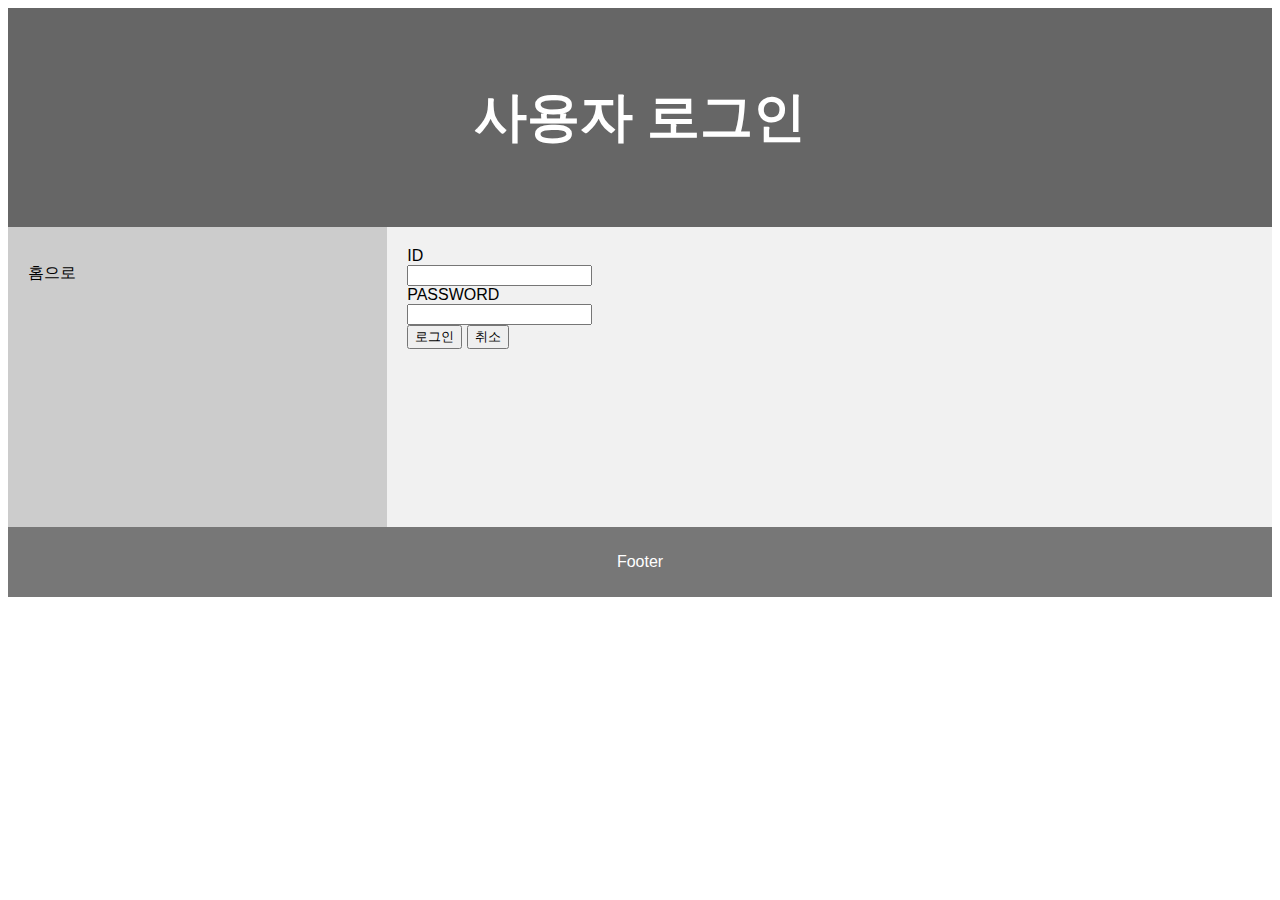
<file: demo/src/main/resources/static/user/signin.html>
<!DOCTYPE html>
<html>
<head>
<meta charset="UTF-8">
<title>Insert title here</title>
<script src="https://ajax.googleapis.com/ajax/libs/jquery/3.4.1/jquery.min.js"></script>
<style>
* {
  box-sizing: border-box;
}

body {
  font-family: Arial, Helvetica, sans-serif;
}

/* Style the header */
header {
  background-color: #666;
  padding: 30px;
  text-align: center;
  font-size: 35px;
  color: white;
}

/* Create two columns/boxes that floats next to each other */
nav {
  float: left;
  width: 30%;
  height: 300px; /* only for demonstration, should be removed */
  background: #ccc;
  padding: 20px;
}

/* Style the list inside the menu */
nav ul {
  list-style-type: none;
  padding: 0;
}

article {
  float: left;
  padding: 20px;
  width: 70%;
  background-color: #f1f1f1;
  height: 300px; /* only for demonstration, should be removed */
}

/* Clear floats after the columns */
section:after {
  content: "";
  display: table;
  clear: both;
}

/* Style the footer */
footer {
  background-color: #777;
  padding: 10px;
  text-align: center;
  color: white;
}

/* Responsive layout - makes the two columns/boxes stack on top of each other instead of next to each other, on small screens */
@media (max-width: 600px) {
  nav, article {
    width: 100%;
    height: auto;
  }
}
</style>
</head>
<body>

<header>
  <h2>사용자 로그인</h2>
</header>

<section>
  <nav>
    <ul>
		<li><a id="home_a">홈으로</a></li>
    </ul>
  </nav>
  
  <article>
   <form action="#">
   	<label>ID </label> <br>
   	<input id="userid" type="text"> <br>
   	<label>PASSWORD</label><br>
   	<input id="passwd" type="text"><br>
   	<input id="login_button" type="button" value="로그인">
   	<input id="cancel_button" type="button" value="취소">
   	
   </form>
  </article>
</section>

<footer>
  <p>Footer</p>
</footer>
<script>
$('#home_a')
	.css('cursor','pointer')
	.click(e => {
	e.preventDefault()
	location.href = "../index.html"
})
$('#login_button').click(e=>{
	e.preventDefault()
	$.ajax({
	url : '/user/login',
	type : 'post',
	data : JSON.stringify({
		userid : $('#userid').val(),
		passwd : $('#passwd').val()
	}),
	dataType : 'json',
	contentType : 'application/json',
	success : d => {
		if(d.messenger === 'SUCCESS'){
			sessionStorage.setItem('userid',d.user.userid)
			location.href = 'mypage.html'
		}else{
			location.href = 'signin.html'
		}
	},
	error : (r, x, e) => {
		alert(r.status)
	}
})
})

</script>
</body>
</html>
</file>
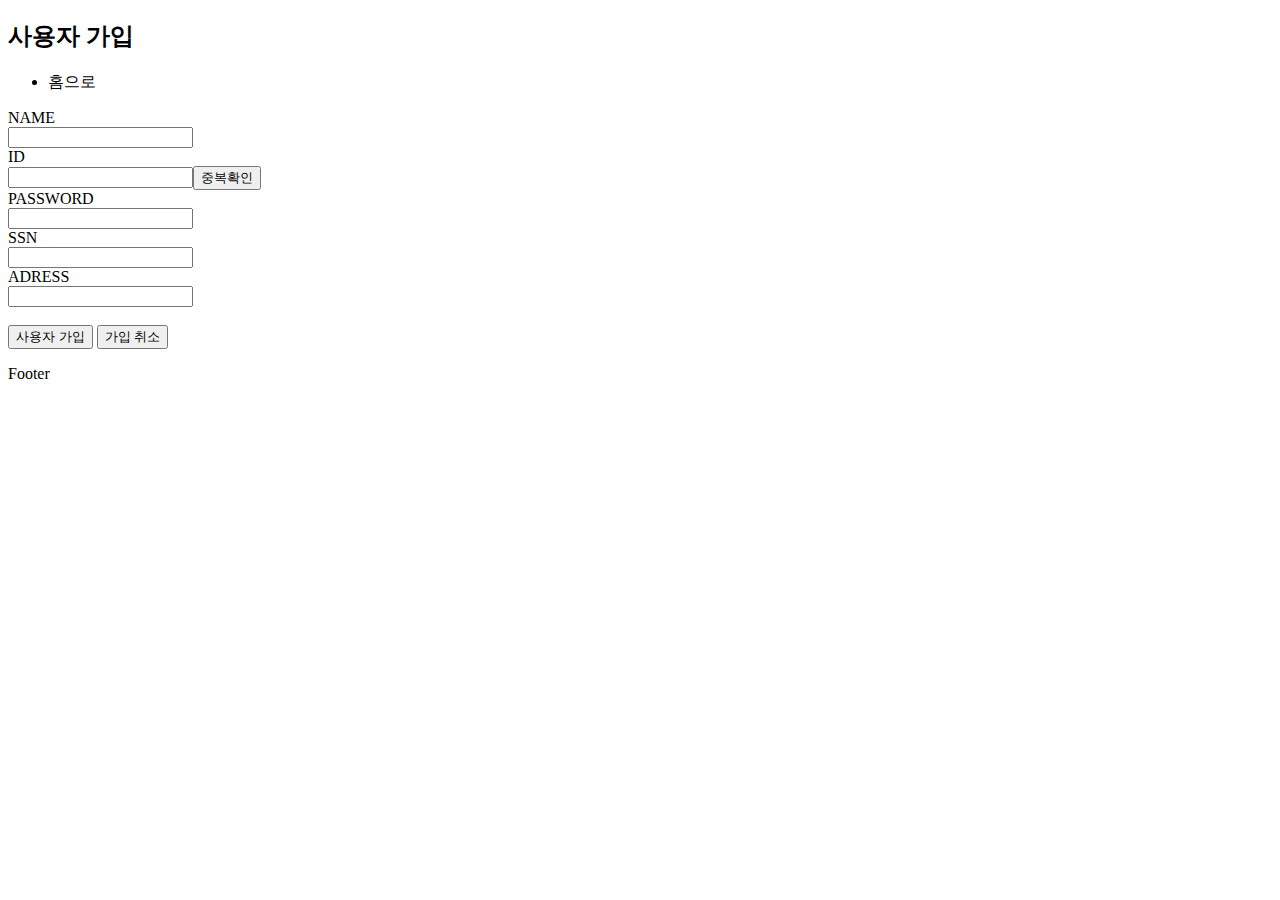
<file: demo/src/main/resources/static/user/signup.html>
<!DOCTYPE html>
<html>
<head>
<meta charset="UTF-8">
<title>Insert title here</title>
<script src="https://ajax.googleapis.com/ajax/libs/jquery/3.4.1/jquery.min.js"></script>
<style>

</style>
</head>
<body>

<header>
  <h2>사용자 가입</h2>
</header>

<section>
  <nav>
    <ul>
      <li><a id="home_a">홈으로</a></li>
    </ul>
  </nav>
  
  <article>
   <form action="#">
   	<label>NAME </label> <br>
   	<input id="name" type="text"/> <br>
   	<label>ID</label><br>
   	<input id="userid" type="text"/><input id="idsearch" type="button" value="중복확인" /> <br>
   	<label>PASSWORD</label><br>
   	<input id="passwd" type="text"/><br>
   	<label>SSN</label><br>
   	<input id="ssn" type="text"><br>
   	<label>ADRESS</label><br>
   	<input id="addr" type="text"><br><br>
   	<input id="join_button" type="button" value="사용자 가입">
   	<input id="cancel_button" type="button" value="가입 취소">
   	
   </form>
  </article>
</section>

<footer>
  <p>Footer</p>
</footer>
<script>
$('#home_a')
	.css('cursor','pointer')
	.click(e => {
	e.preventDefault()
	location.href = "../index.html"
})
$('#join_button')
	.click(e=> {
	e.preventDefault()
	$.ajax({
		url: '/user/join',
		type: 'post',
		data: JSON.stringify(
				{name:$('#name').val(),
				userid: $('#userid').val(),
				passwd: $('#passwd').val(),
				ssn: $('#ssn').val(),
				addr: $('#addr').val()}),
		dataType: 'json',
		contentType: 'application/json',
		success: d =>{
			if(d === 'SUCCESS'){
				location.href = 'signin.html'
			}else{
				location.href = 'signup.html'
			}
				
		},
		error: (r, x, e)=>{
			alert(r.status)
		}
		
	})
	
})

$('#idsearch').css('cursor','pointer').click(e=>{
	e.preventDefault()
	$.getJSON('/user/idsearch/'+$('#userid').val(), d=>{
		alert((d==='SUCCESS')? '사용 가능한 아이디입니다.': '아이디 중복입니다.')
	}) 
})

</script>
</body>
</html>
</file>
